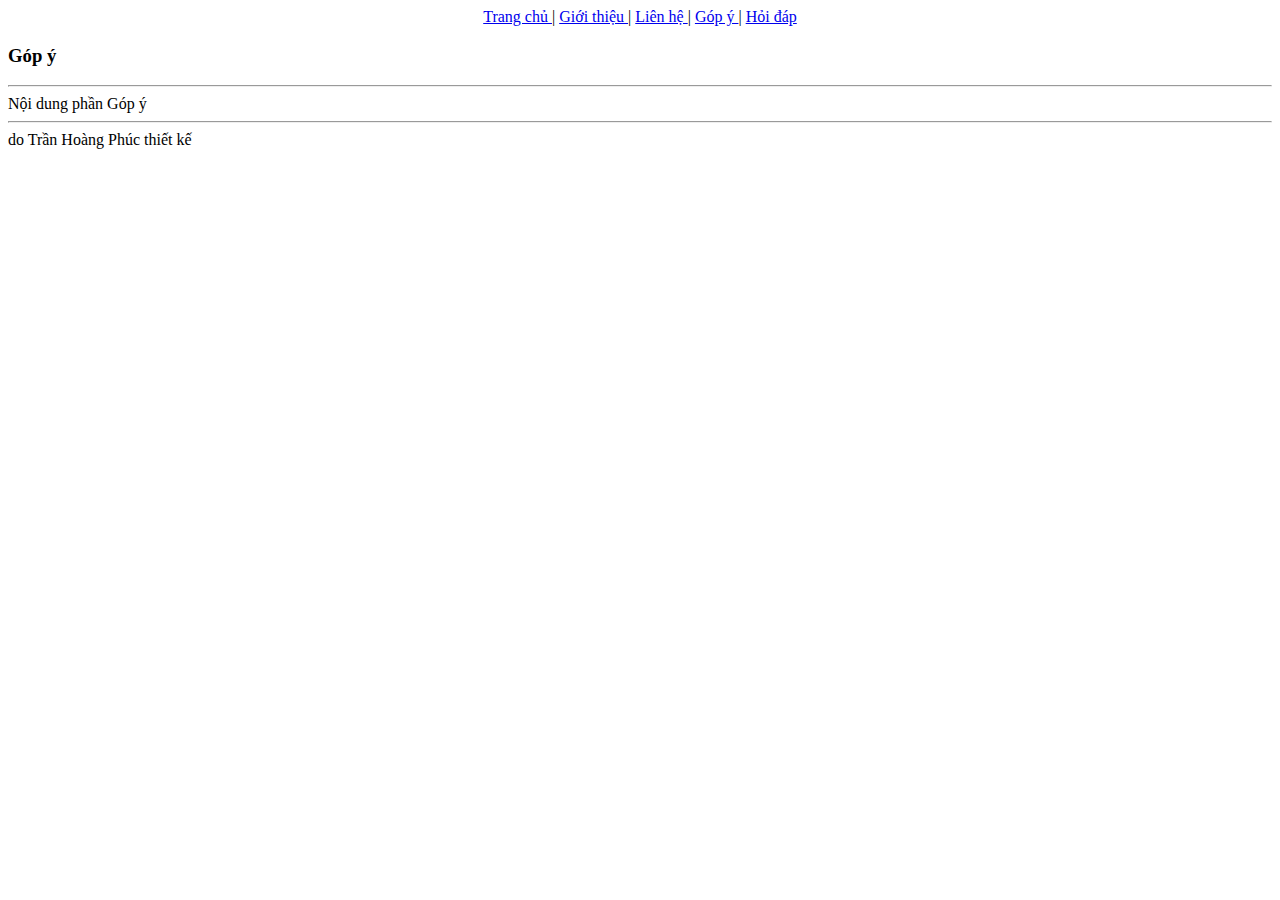
<file: gopy.html>
<!DOCTYPE html>
<html>
    <head>
        <title>WEB1013</title>
        <meta charset="utf-8"/>
        <style>
            div.head{text-align: center;}
        </style>
    </head>
    <body>
        <div class="head">
            <a href="trangchu.htm"> Trang chủ </a> |
                 <a href="gioithieu.html">Giới thiệu </a> |
                 <a href="lienhe.html"> Liên hệ </a>|
                 <a href="gopy.html"> Góp ý </a> |
                 <a href="hoidap.html"> Hỏi đáp </a>
                 <br/>
        </div>
        <h3> Góp ý </h3>
    </header>
    <hr/>
    <div class="content">
        Nội dung phần Góp ý
    </div>
    <hr/>
    <div id="footer">
        do Trần Hoàng Phúc thiết kế
    </div>
    </body>
</html>
</file>
